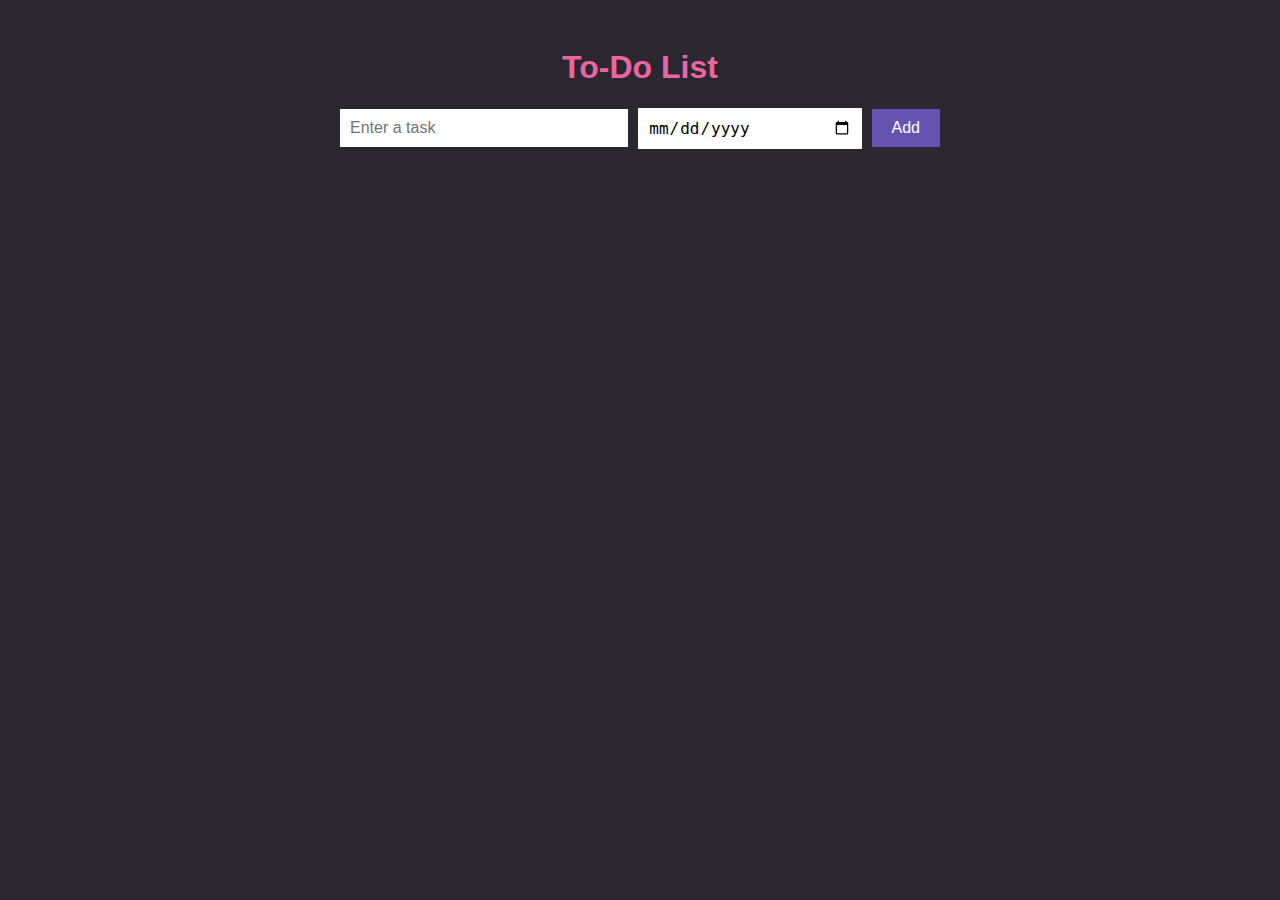
<file: task_2_todosList/index.html>
<!DOCTYPE html>
<html>
<head>
  <title>To-Do List App</title>
  <link rel="stylesheet" href="style.css">
  <meta name="viewport" content="width=device-width, initial-scale=1">
</head>
<body>
  <div class="container">
    <h1>To-Do List</h1>
    <div class="form">
      <input type="text" id="taskInput" placeholder="Enter a task">
      <input type="date" id="dueDateInput">
      <button onclick="addTask()">Add</button>
    </div>
    <div id="taskList"></div>
  </div>

  <script src="script.js"></script>
</body>
</html>
</file>
<file: task_2_todosList/style.css>
body {
  font-family: Arial, sans-serif;
  background-color: #2B2730;
  color: #E966A0;
  padding: 20px;
  box-sizing: border-box;
}

h1 {
  text-align: center;
}

.container {
  max-width: 600px;
  margin: 0 auto;
}

.form {
  display: flex;
  flex-wrap: wrap;
  justify-content: space-between;
  align-items: center;
  margin-bottom: 10px;
}

.form input[type="text"],
.form input[type="date"] {
  flex: 1 1 auto;
  margin-right: 10px;
  padding: 10px;
  font-size: 16px;
  border: none;
}

.form button {
  flex: 0 0 auto;
  padding: 10px 20px;
  font-size: 16px;
  border: none;
  background-color: #6554AF;
  color: white;
  cursor: pointer;
}

.card {
  margin-top: 20px;
  padding: 10px;
  background-color: #9575DE;
  color: white;
  display: flex;
  align-items: center;
  justify-content: space-between;
  border: 1px solid #6554AF;
}

.card.completed {
  background-color: #4CAF50;
}

.card.overdue {
  background-color: #E966A0;
}

.card.not-completed {
  background-color: #9575DE;
}

.task-checkbox {
  margin-right: 10px;
}

.delete-button {
  background-color: transparent;
  border: none;
  cursor: pointer;
  outline: none;
}

.delete-button-icon {
  color: white;
  font-size: 16px;
}

.card.warning {
  background-color: #E966A0;
}

@media screen and (max-width: 480px) {
  .form input[type="text"],
  .form input[type="date"],
  .form button {
    flex: 0 0 100%;
    margin-bottom: 10px;
  }
}
</file>
